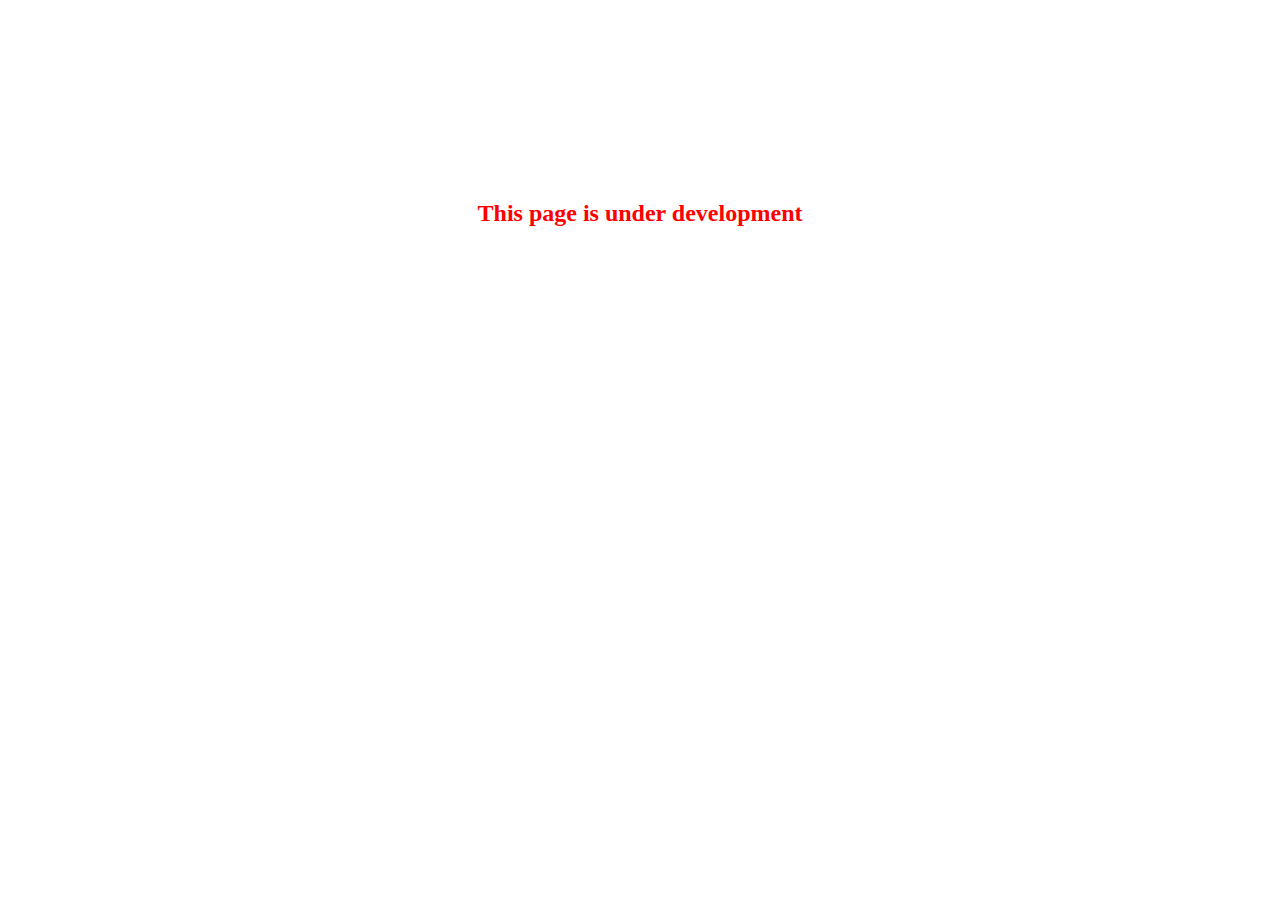
<file: home.html>
<!DOCTYPE html>
<html lang="en">
  <head>
    <meta charset="UTF-8" />
    <meta name="viewport" content="width=device-width, initial-scale=1.0" />
    <title>Home</title>
    <style>
        h2{
            text-align: center;
            margin-top: 200px;
            color: red;
        }
    </style>
  </head>
  <body >

  <h2 > This page is under development</h2> 
  </body>
</html>
</file>
